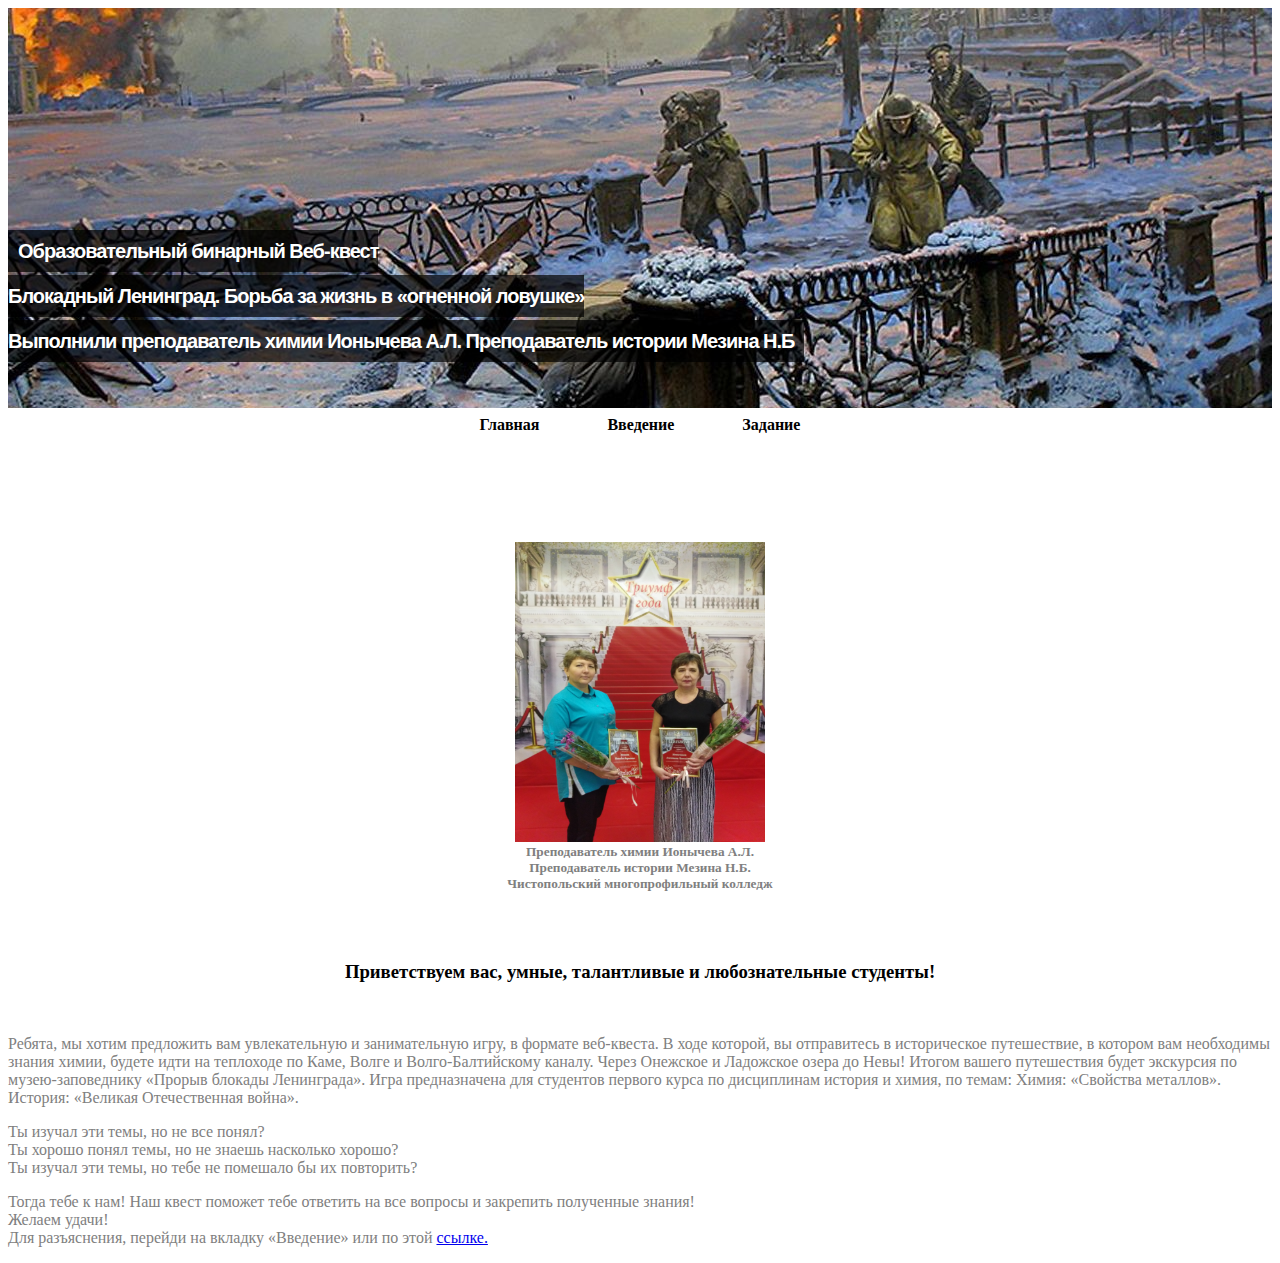
<file: index.html>
<!DOCTYPE html>
<html>
<head>
	<title>Веб-квест</title>
	 <link rel="shortcut icon" href="img/favicon.png" type="image/png">
	 <link rel="stylesheet" type="text/css" href="css/style.css">
</head>
<body>

	<!-- Первоначальный слайд (картинка) -->
	<div class="mein">
       <img src="img/mein.jpg">
       <h4> <span>
Образовательный 
бинарный 
Веб-квест <br/>
Блокадный Ленинград. Борьба за жизнь в «огненной ловушке» <br/>
Выполнили 
преподаватель химии Ионычева А.Л. 
Преподаватель истории Мезина Н.Б 
     </span> </h4> 
	</div>
	<!-- Меню под шапкой -->
	<div class="menu1">
		
		<center>
			<a href="index.html" class="button8" >Главная</a>
			<a href="contente.html" class="button8" >Введение</a>
			<a href="content.html" class="button8" >Задание</a>
		</center>
	</div>
	<!-- фото -->
		<div class="fotog">
			<img src="img/foto.jpg">
			<center>
				<h5 class="textus">Преподаватель химии Ионычева А.Л.<br/> Преподаватель истории Мезина Н.Б.<br/>
				Чистопольский многопрофильный колледж</h5>
		</center>
		</div>
	<!-- инфа -->
	<div class="textus">

		
			<center><h3>Приветствуем вас, умные, талантливые и любознательные студенты!</h3><br/></center><p>
Ребята, мы хотим предложить вам увлекательную и занимательную игру, в формате веб-квеста. В ходе которой, вы отправитесь в историческое
путешествие, в котором вам необходимы знания химии, будете идти на теплоходе по Каме, Волге и Волго-Балтийскому каналу. Через Онежское
и Ладожское озера до Невы! Итогом вашего путешествия будет экскурсия по музею-заповеднику «Прорыв блокады Ленинграда». Игра
предназначена для студентов первого курса по дисциплинам история и химия, по темам: Химия: «Свойства металлов». История: «Великая
Отечественная война».<br/>
 <li>Ты изучал эти темы, но не все понял?</li>
 <li>Ты хорошо понял темы, но не знаешь насколько хорошо?</li>
<li> Ты изучал эти темы, но тебе не помешало бы их повторить?</li>
<p>Тогда тебе к нам! Наш квест поможет тебе ответить на все вопросы и закрепить полученные знания!<br/>
Желаем удачи!<br/>
Для разъяснения, перейди на вкладку «Введение» или по этой <a href="contente.html">ссылке.</a> </p>
		
	</div>



</body>
</html>
</file>
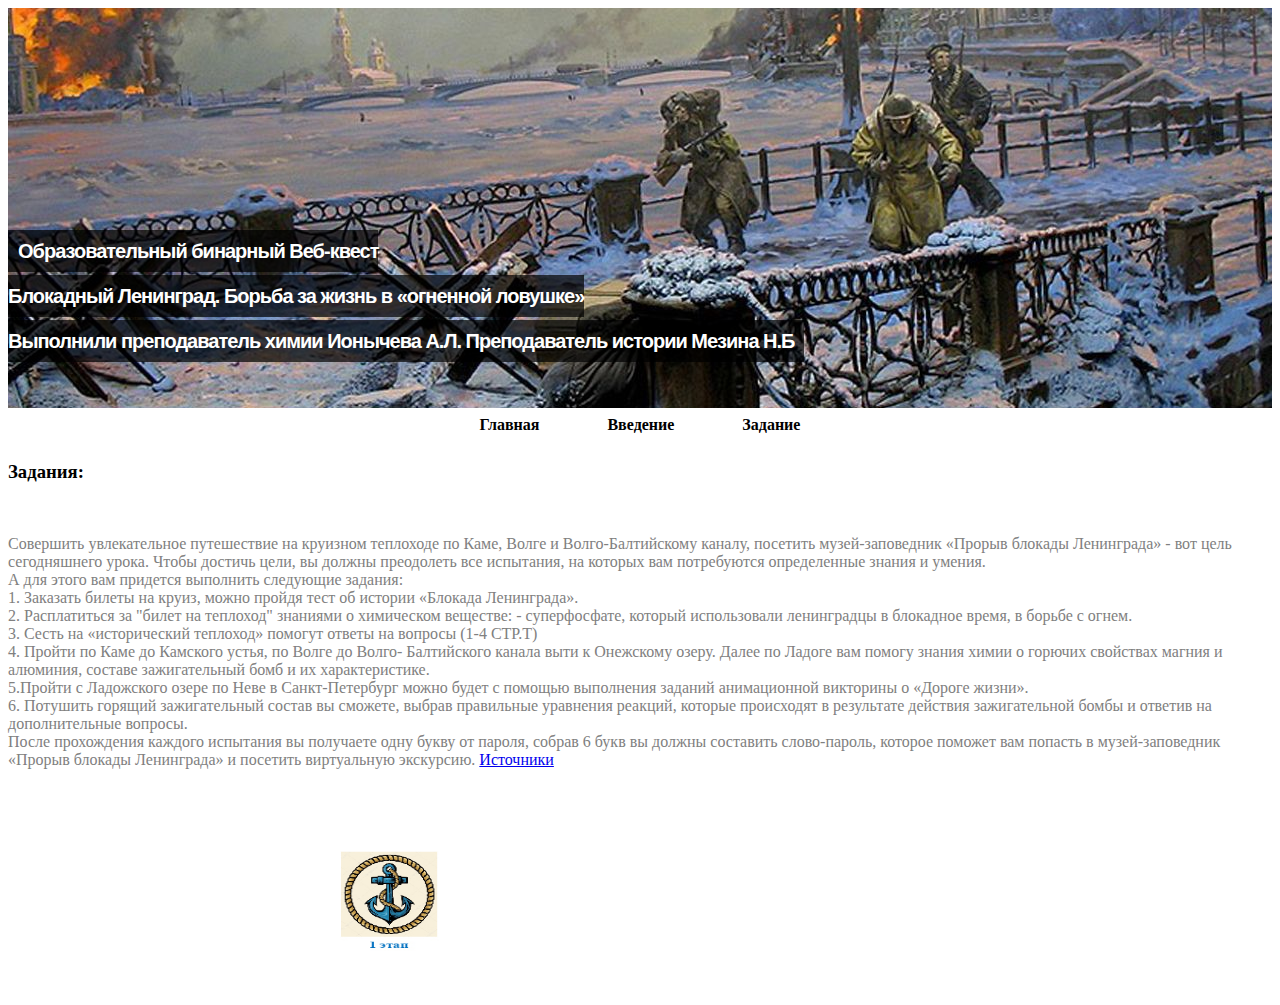
<file: content.HTML>
<!DOCTYPE html>
<html>
<head>
	<title>Веб-квест</title>
	 <link rel="shortcut icon" href="img/favicon.png" type="img/png">
	 <link rel="stylesheet" type="text/css" href="css/style.css">
</head>
<body>



	<!-- Первоначальный слайд (картинка) -->
	<div class="mein">
       <img src="img/mein.jpg">
       <h4> <span>
Образовательный 
бинарный 
Веб-квест <br/>
Блокадный Ленинград. Борьба за жизнь в «огненной ловушке» <br/>
Выполнили 
преподаватель химии Ионычева А.Л. 
Преподаватель истории Мезина Н.Б 
     </span> </h4> 
	</div>
	<!-- Меню под шапкой -->
	<div class="menu1">
		
		<center>
			<a href="index.html" class="button8" >Главная</a>
			<a href="contente.html" class="button8" >Введение</a>
			<a href="content.html" class="button8" >Задание</a>
		</center>
	</div>
	<!-- инфа -->
	<div class="textus">
		
			<h3>Задания:</h3><br/> <p>

Совершить увлекательное путешествие на круизном теплоходе по Каме, Волге
и Волго-Балтийскому каналу, посетить музей-заповедник «Прорыв блокады
Ленинграда» - вот цель сегодняшнего урока. Чтобы достичь цели, вы должны
преодолеть все испытания, на которых вам потребуются определенные знания
и умения.<br/>

А для этого вам придется выполнить следующие задания:<br/>

1. Заказать билеты на круиз, можно пройдя тест об истории «Блокада
Ленинграда».<br/>

2. Расплатиться за "билет на теплоход" знаниями о химическом веществе: -
суперфосфате, который использовали ленинградцы в блокадное время, в
борьбе с огнем.<br/>

3. Сесть на «исторический теплоход» помогут ответы на вопросы (1-4 СТР.Т)<br/>

4. Пройти по Каме до Камского устья, по Волге до Волго- Балтийского канала
выти к Онежскому озеру. Далее по Ладоге вам помогу знания химии о горючих
свойствах магния и алюминия, составе зажигательный бомб и их
характеристике.<br/>

5.Пройти с Ладожского озере по Неве в Санкт-Петербург можно будет с помощью выполнения заданий
анимационной викторины о «Дороге жизни».<br/>

6. Потушить горящий зажигательный состав вы сможете, выбрав правильные уравнения реакций, которые
происходят в результате действия зажигательной бомбы и ответив на дополнительные вопросы.<br/>

После прохождения каждого испытания вы получаете одну букву от пароля, собрав 6 букв вы должны
составить слово-пароль, которое поможет вам попасть в музей-заповедник «Прорыв блокады Ленинграда» и
посетить виртуальную экскурсию. <a href="istochnik.html">Источники</a>
			

	
	
<div>

	
<p class="activ"><a href="testmenu.html"><img src="img/1.jpg" width="100" 
   height="100" border="0" alt="Пример"></a>


</div>



</body>
</html>
</file>
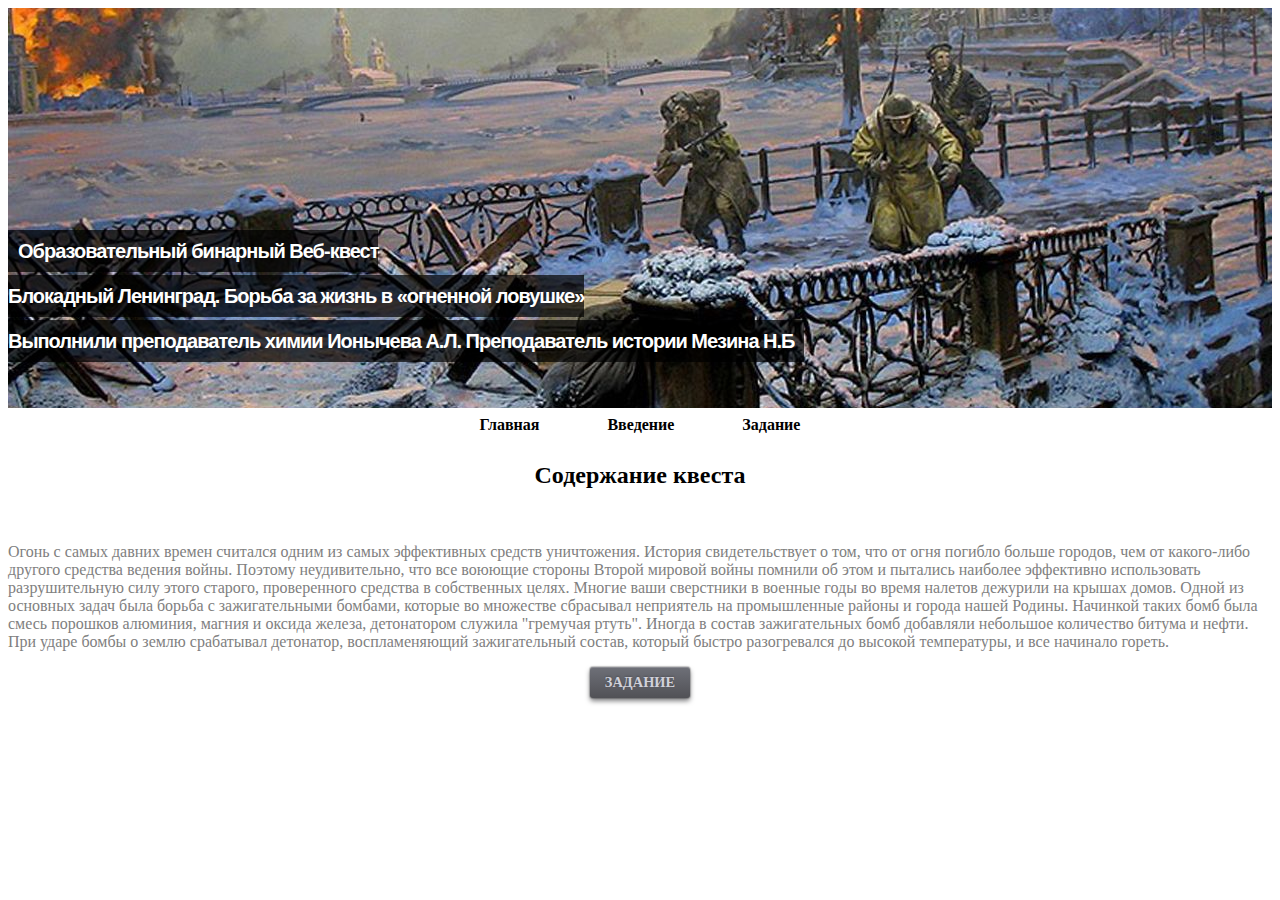
<file: contente.HTML>
<!DOCTYPE html>
<html>
<head>
	<title>Веб-квест</title>
	 <link rel="shortcut icon" href="img/favicon.png" type="img/png">
	 <link rel="stylesheet" type="text/css" href="css/style.css">
</head>
<body>

	<!-- Первоначальный слайд (картинка) -->
	<div class="mein">
       <img src="img/mein.jpg">
       <h4> <span>
Образовательный 
бинарный 
Веб-квест <br/>
Блокадный Ленинград. Борьба за жизнь в «огненной ловушке» <br/>
Выполнили 
преподаватель химии Ионычева А.Л. 
Преподаватель истории Мезина Н.Б 
     </span> </h4> 
	</div>
	<!-- Меню под шапкой -->
	<div class="menu1">
		
		<center>
		<a href="index.html" class="button8" >Главная</a>
			<a href="contente.html" class="button8" >Введение</a>
			<a href="content.html" class="button8" >Задание</a>
		</center>
	</div>
	<!-- инфа -->
	<div class="textus">
		
			<h2><center>Содержание квеста</center></h2><br/> <p>

Огонь с самых давних времен считался одним из самых
эффективных средств уничтожения. История свидетельствует о том,
что от огня погибло больше городов, чем от какого-либо другого
средства ведения войны. Поэтому неудивительно, что все воюющие
стороны Второй мировой войны помнили об этом и пытались
наиболее эффективно использовать разрушительную силу этого
старого, проверенного средства в собственных целях.

Многие ваши сверстники в военные годы во время налетов
дежурили на крышах домов. Одной из основных задач была борьба с
зажигательными бомбами, которые во множестве сбрасывал
неприятель на промышленные районы и города нашей Родины.

Начинкой таких бомб была смесь порошков алюминия, магния и
оксида железа, детонатором служила "гремучая ртуть". Иногда в
состав зажигательных бомб добавляли небольшое количество битума
и нефти. При ударе бомбы о землю срабатывал детонатор,
воспламеняющий зажигательный состав, который быстро
разогревался до высокой температуры, и все начинало гореть.<br/>
 <center><a href="content.html" class="button28">ЗАДАНИЕ</a></center>
			
		</p>
	</div>



</body>
</html>
</file>
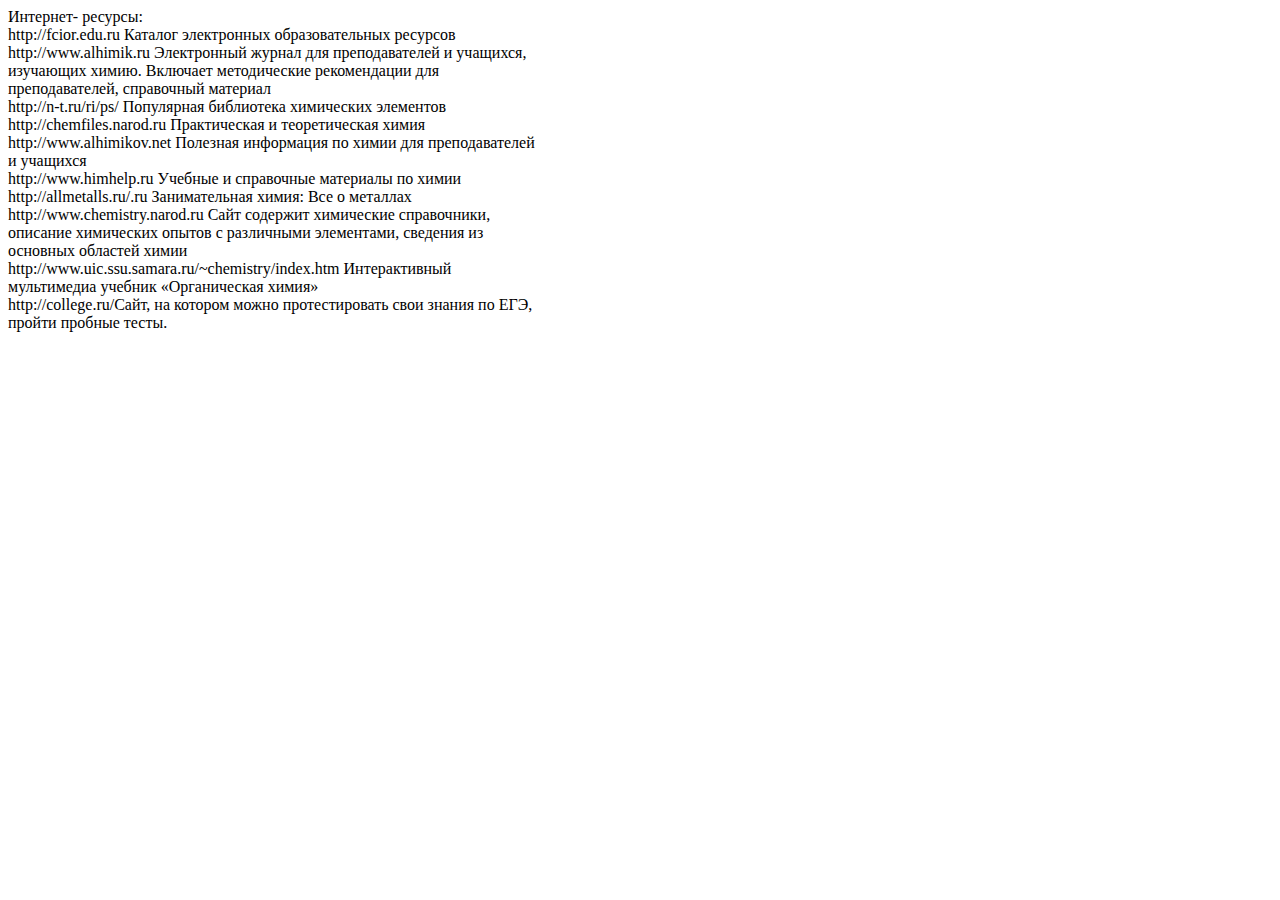
<file: istochnik.html>
<!DOCTYPE html>
<html>
<head>
	<title></title>
</head>
<body>
Интернет- ресурсы:<br/>
http://fcior.edu.ru Каталог электронных образовательных ресурсов<br/>
http://www.alhimik.ru Электронный журнал для преподавателей и учащихся,<br/>
изучающих химию. Включает методические рекомендации для<br/>
преподавателей, справочный материал<br/>
http://n-t.ru/ri/ps/ Популярная библиотека химических элементов<br/>
http://chemfiles.narod.ru Практическая и теоретическая химия<br/>
http://www.alhimikov.net Полезная информация по химии для преподавателей<br/>
и учащихся<br/>
http://www.himhelp.ru Учебные и справочные материалы по химии<br/>
http://allmetalls.ru/.ru Занимательная химия: Все о металлах<br/>
http://www.chemistry.narod.ru Сайт содержит химические справочники,<br/>
описание химических опытов с различными элементами, сведения из<br/>
основных областей химии<br/>
http://www.uic.ssu.samara.ru/~chemistry/index.htm Интерактивный<br/>
мультимедиа учебник «Органическая химия»<br/>
http://college.ru/Сайт, на котором можно протестировать свои знания по ЕГЭ,<br/>
пройти пробные тесты.<br/>
</body>
</html>
</file>
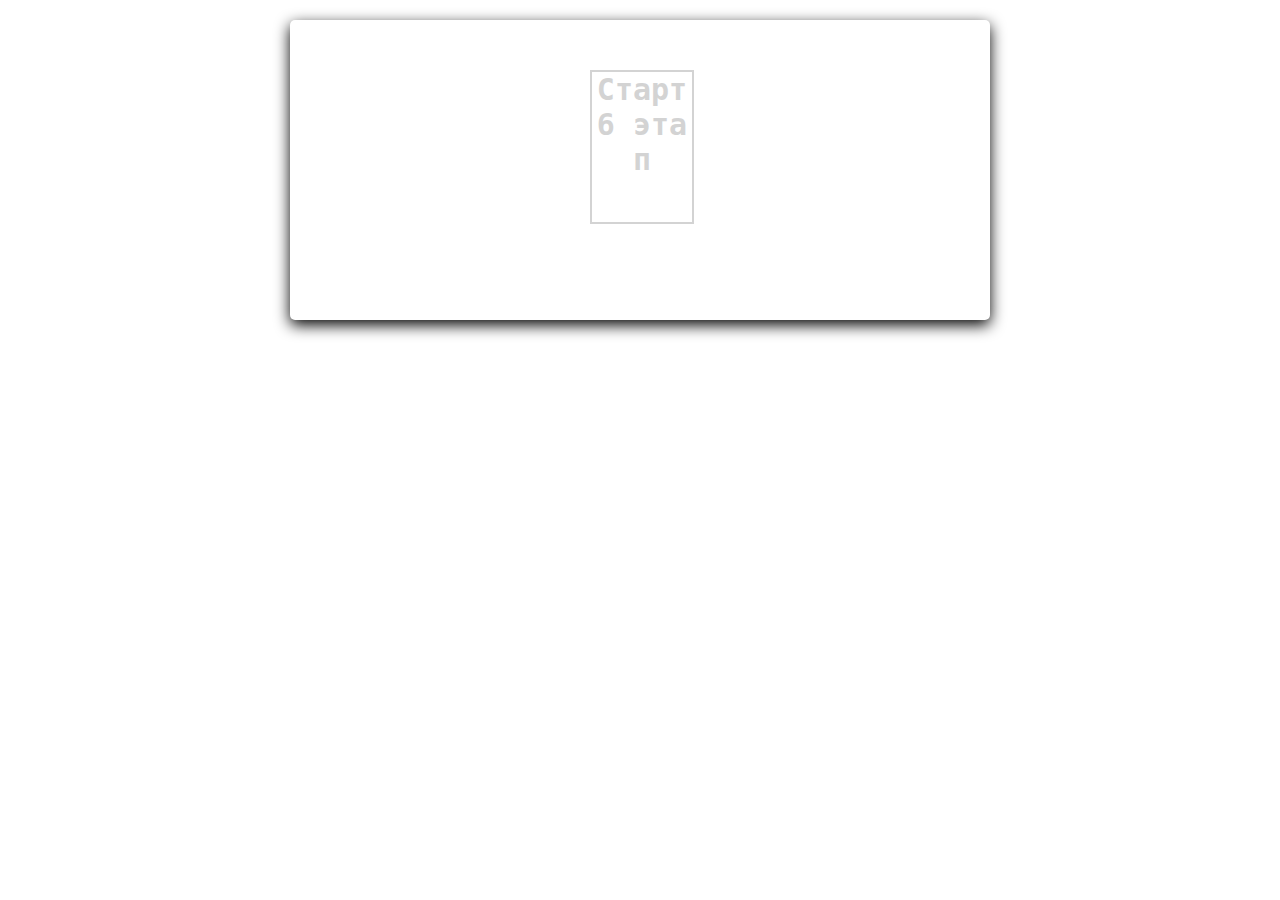
<file: minim.html>
<!DOCTYPE html>
<html lang="en">
<head>
    <meta charset="UTF-8">
    <title>Quiz</title>
    <link rel="stylesheet" href="css/styl.css">
</head>
<body>
    <div id="container">
        <div id="start">Старт 6 этап</div>
        <div id="quiz" style="display: none">
            <div id="question"></div>
            <div id="qImg"></div>
            <div id="choices">
                <div class="choice" id="A" onclick="checkAnswer('A')"></div>
                <div class="choice" id="B" onclick="checkAnswer('B')"></div>
                <div class="choice" id="C" onclick="checkAnswer('C')"></div>
            </div>
            <div id="timer">
                <div id="counter"></div>
                <div id="btimeGauge"></div>
                <div id="timeGauge"></div>
            </div>
            <div id="progress"></div>
        </div>
        <div id="scoreContainer" style="display: none"></div>
    </div>
    <script src="js/quiz.js"></script>
</body>
</html>
</file>
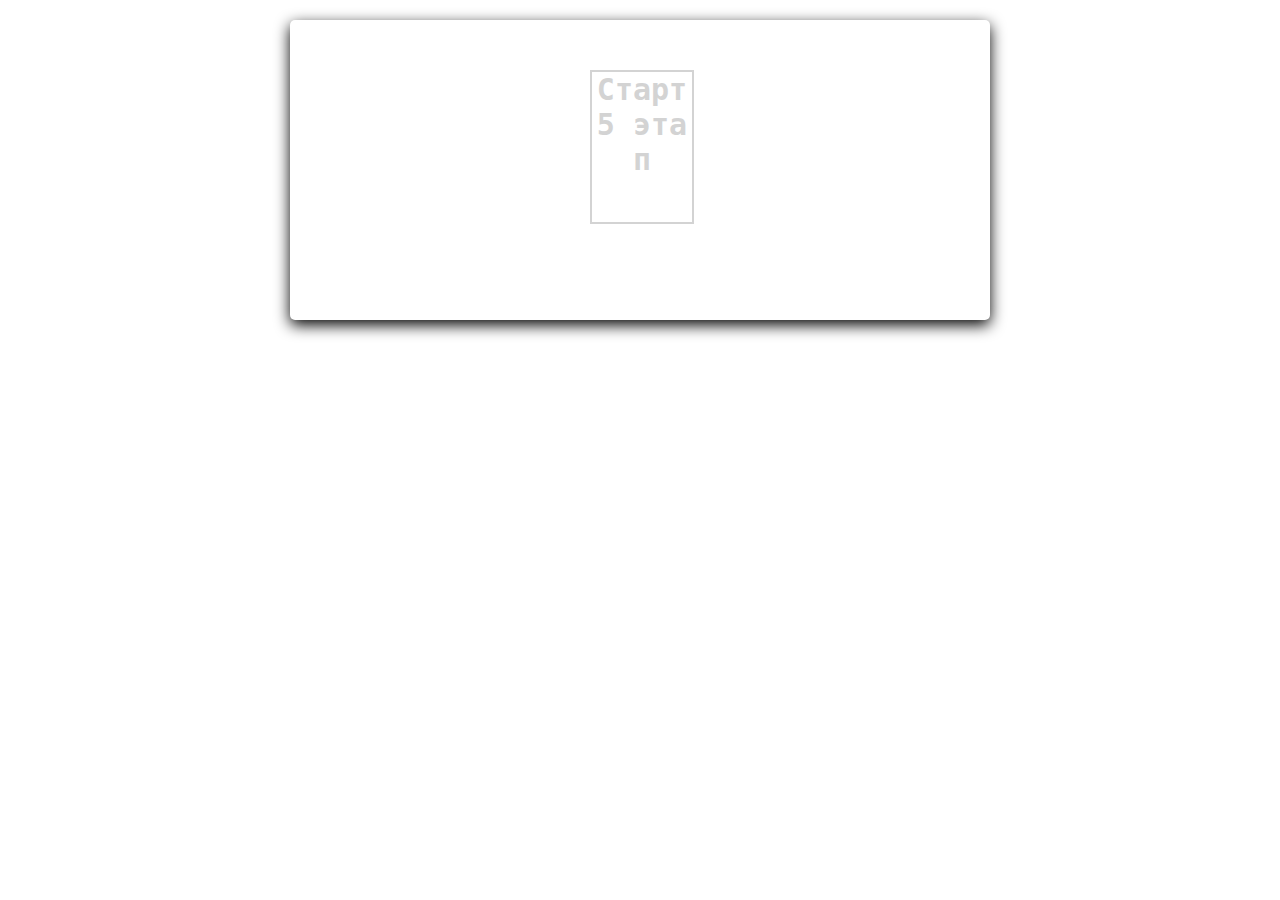
<file: minima.html>
<!DOCTYPE html>
<html lang="en">
<head>
    <meta charset="UTF-8">
    <title>Quiz</title>
    <link rel="stylesheet" href="css/styl.css">
</head>
<body>
    <div id="container">
        <div id="start">Старт 5 этап</div>
        <div id="quiz" style="display: none">
            <div id="question"></div>
            <div id="qImg"></div>
            <div id="choices">
                <div class="choice" id="A" onclick="checkAnswer('A')"></div>
                <div class="choice" id="B" onclick="checkAnswer('B')"></div>
                <div class="choice" id="C" onclick="checkAnswer('C')"></div>
            </div>
            <div id="timer">
                <div id="counter"></div>
                <div id="btimeGauge"></div>
                <div id="timeGauge"></div>
            </div>
            <div id="progress"></div>
        </div>
        <div id="scoreContainer" style="display: none"></div>
    </div>
    <script src="js/quiztes.js"></script>
</body>
</html>
</file>
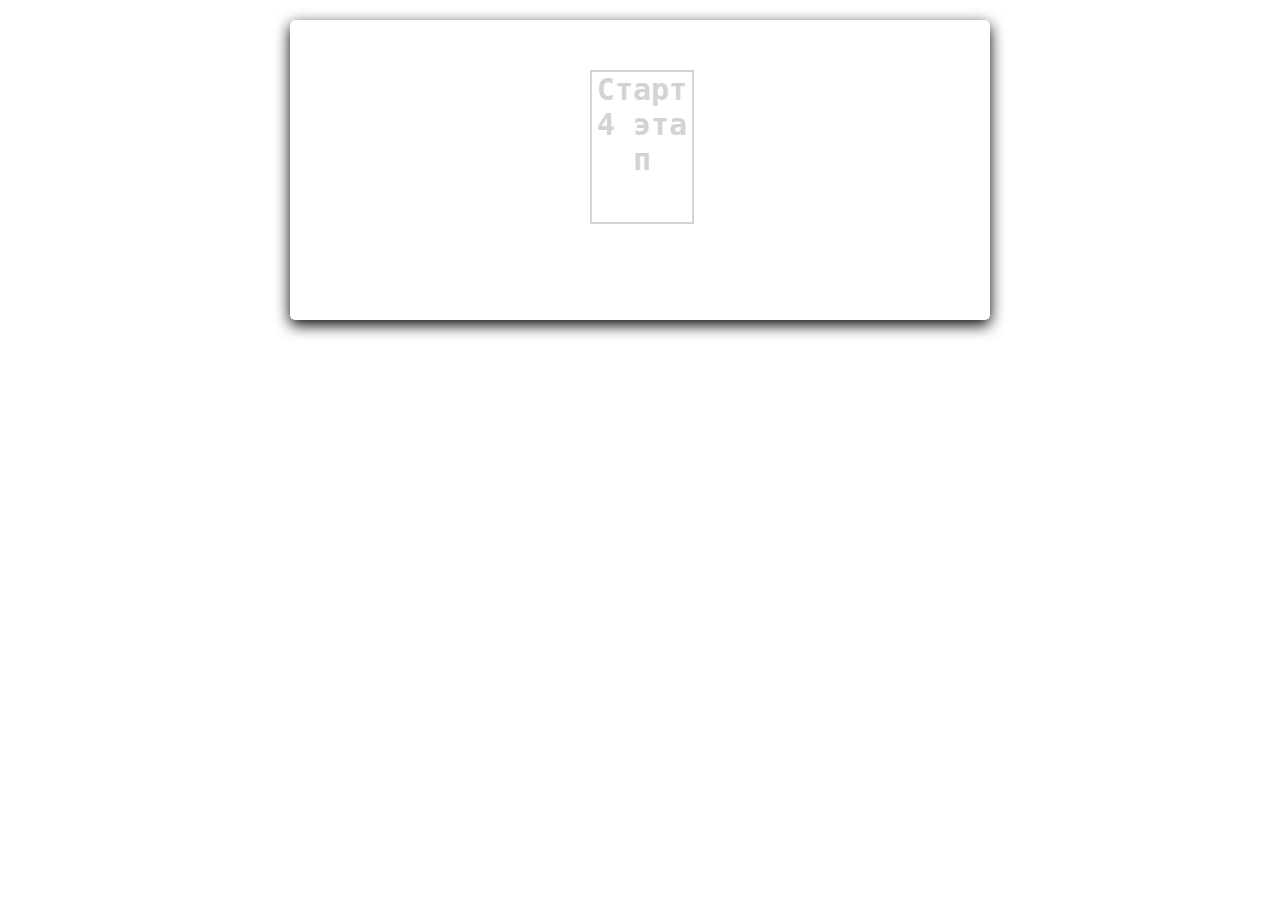
<file: minimal.html>
<!DOCTYPE html>
<html lang="en">
<head>
    <meta charset="UTF-8">
    <title>Quiz</title>
    <link rel="stylesheet" href="css/styl.css">
</head>
<body>
    <div id="container">
        <div id="start">Старт 4 этап</div>
        <div id="quiz" style="display: none">
            <div id="question"></div>
            <div id="qImg"></div>
            <div id="choices">
                <div class="choice" id="A" onclick="checkAnswer('A')"></div>
                <div class="choice" id="B" onclick="checkAnswer('B')"></div>
                <div class="choice" id="C" onclick="checkAnswer('C')"></div>
            </div>
            <div id="timer">
                <div id="counter"></div>
                <div id="btimeGauge"></div>
                <div id="timeGauge"></div>
            </div>
            <div id="progress"></div>
        </div>
        <div id="scoreContainer" style="display: none"></div>
    </div>
    <script src="js/quiztest.js"></script>
</body>
</html>
</file>
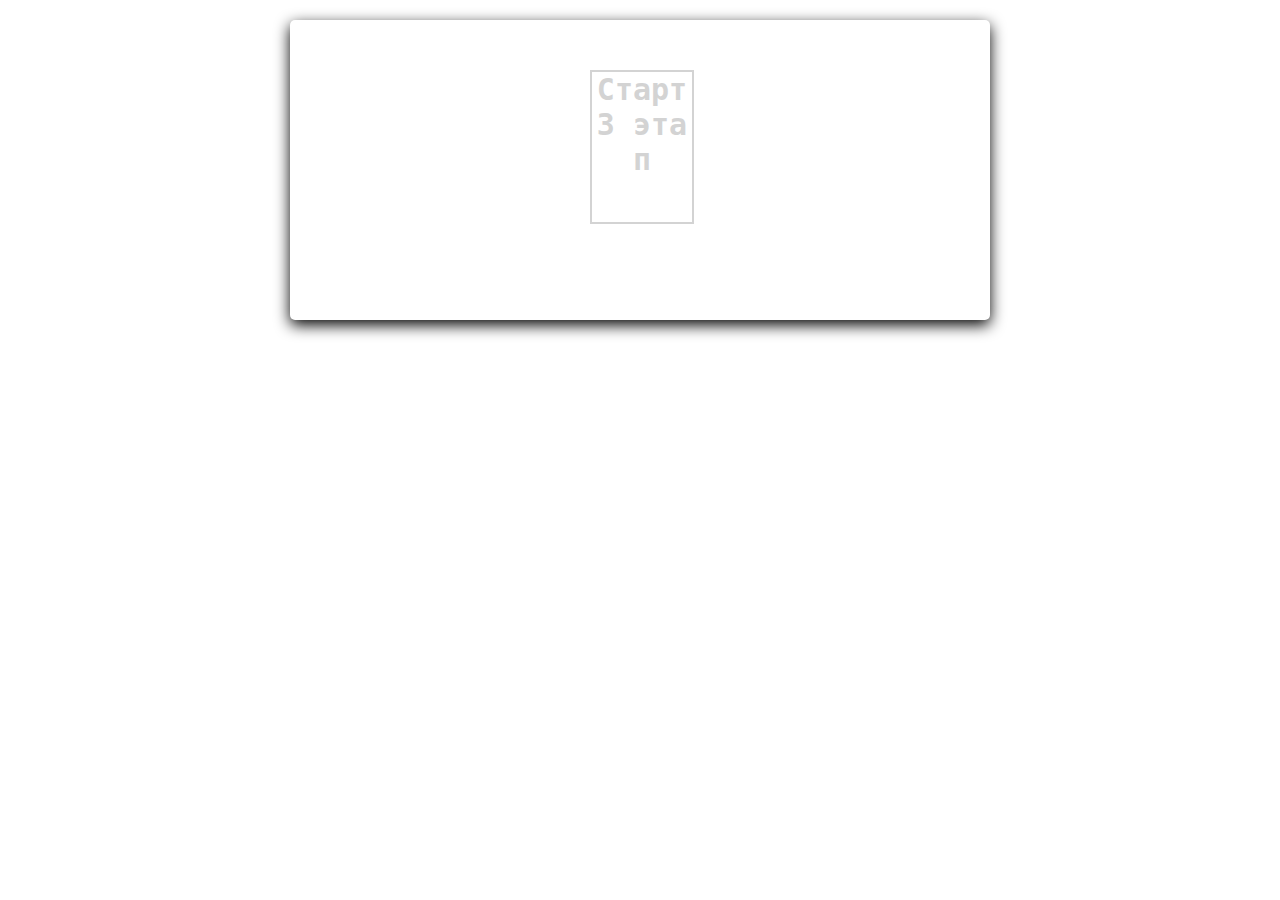
<file: minimalk.html>
<!DOCTYPE html>
<html lang="en">
<head>
    <meta charset="UTF-8">
    <title>Quiz</title>
    <link rel="stylesheet" href="css/styl.css">
</head>
<body>
    <div id="container">
        <div id="start">Старт 3 этап</div>
        <div id="quiz" style="display: none">
            <div id="question"></div>
            <div id="qImg"></div>
            <div id="choices">
                <div class="choice" id="A" onclick="checkAnswer('A')"></div>
                <div class="choice" id="B" onclick="checkAnswer('B')"></div>
                <div class="choice" id="C" onclick="checkAnswer('C')"></div>
            </div>
            <div id="timer">
                <div id="counter"></div>
                <div id="btimeGauge"></div>
                <div id="timeGauge"></div>
            </div>
            <div id="progress"></div>
        </div>
        <div id="scoreContainer" style="display: none"></div>
    </div>
    <script src="js/quizteste.js"></script>
</body>
</html>
</file>
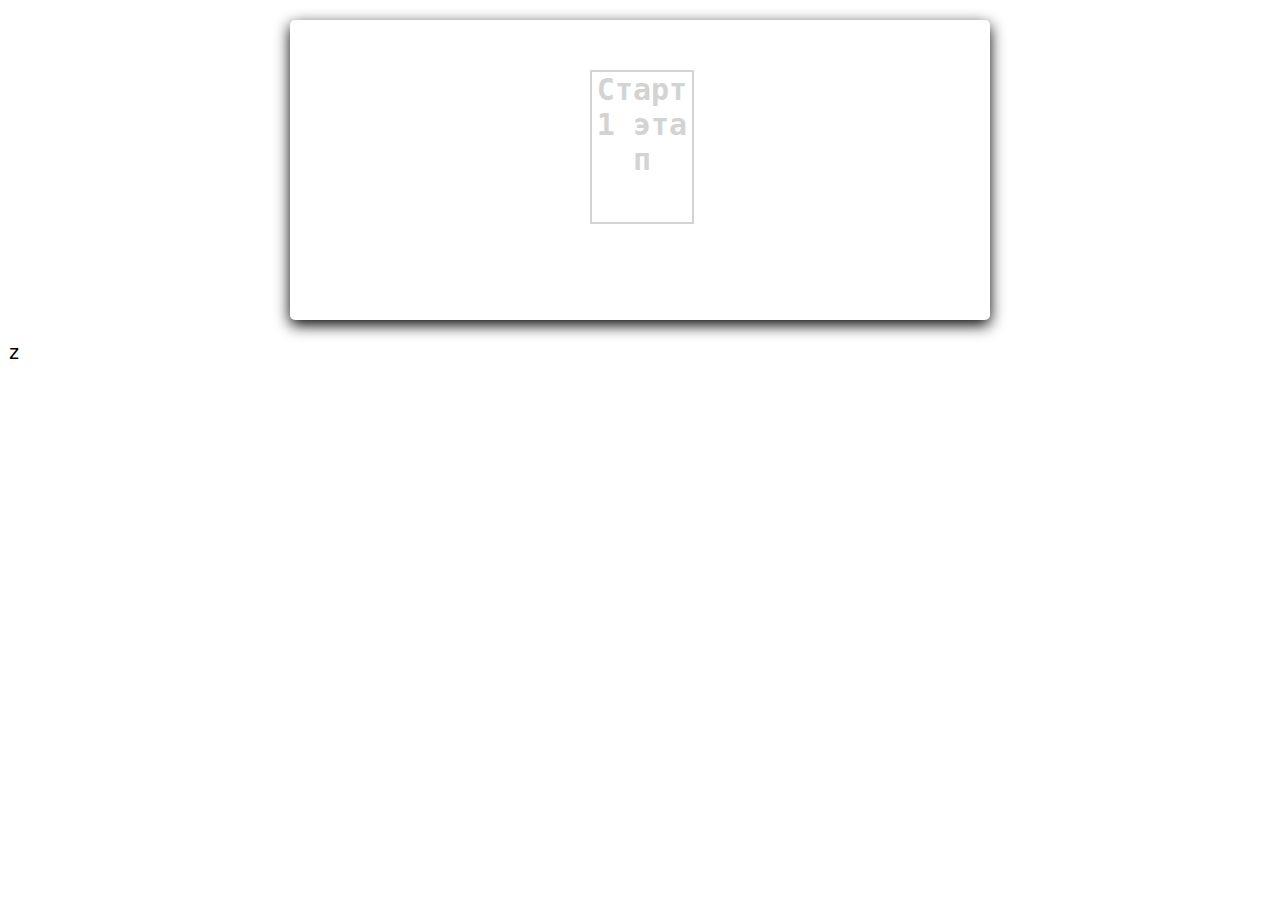
<file: minimalka.html>
<!DOCTYPE html>
<html lang="en">
<head>
    <meta charset="UTF-8">
    <title>Quiz</title>
    <link rel="stylesheet" href="css/styl.css">
</head>
<body>
    <div id="container">
        <div id="start">Старт 1 этап</div>
        <div id="quiz" style="display: none">
            <div id="question"></div>
            <div id="qImg"></div>
            <div id="choices">
                <div class="choice" id="A" onclick="checkAnswer('A')"></div>
                <div class="choice" id="B" onclick="checkAnswer('B')"></div>
                <div class="choice" id="C" onclick="checkAnswer('C')"></div>
            </div>
            <div id="timer">
                <div id="counter"></div>
                <div id="btimeGauge"></div>
                <div id="timeGauge"></div>
            </div>
            <div id="progress"></div>
        </div>
        <div id="scoreContainer" style="display: none"></div>
    </div>z
    <script src="js/quiztester.js"></script>
</body>
</html>
</file>
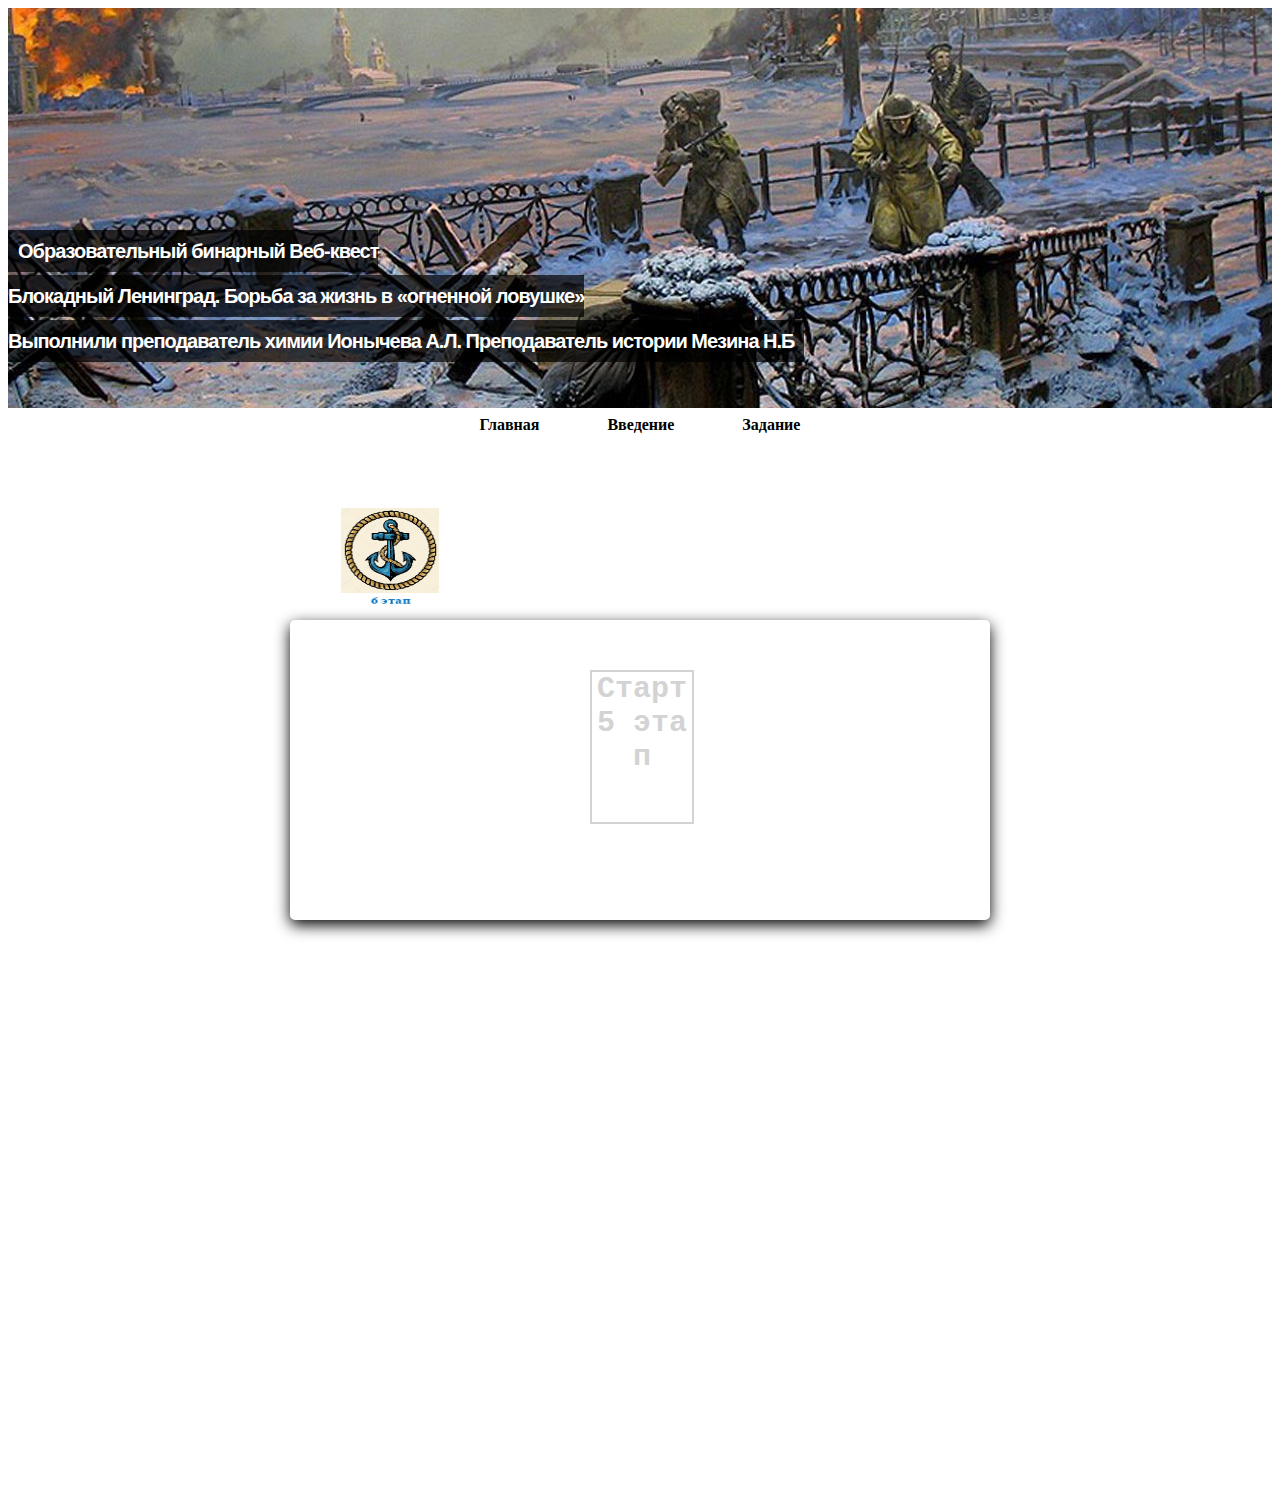
<file: test.HTML>
<!DOCTYPE html>
<html>
<head>
	<title>Веб-квест</title>
	 <link rel="shortcut icon" href="img/favicon.png" type="image/png">
	 <link rel="stylesheet" type="text/css" href="css/style.css">
</head>
<body>



	<!-- Первоначальный слайд (картинка) -->
	<div class="mein">
       <img src="img/mein.jpg">
       <h4> <span>
Образовательный 
бинарный 
Веб-квест <br/>
Блокадный Ленинград. Борьба за жизнь в «огненной ловушке» <br/>
Выполнили 
преподаватель химии Ионычева А.Л. 
Преподаватель истории Мезина Н.Б 
     </span> </h4> 
	</div>
	<!-- Меню под шапкой -->
	<div class="menu1">
		
		<center>
			<a href="index.html" class="button8" >Главная</a>
			<a href="contente.html" class="button8" >Введение</a>
			<a href="content.html" class="button8" >Задание</a>
		</center>
	</div>
	<!-- инфа -->
	
		<iframe src="minima.html" frameborder="0"></iframe>	

		<style type="text/css">
	iframe {
		position: absolute;
		top: 600px;
		left: 0px;
		width: 100%;
		height: 100%;
	}
	</style>
	
<div>

	
<p class="activ"><a href="">

   

   <a href="tester.html"><img src="img/6.jpg" width="100" 
   height="100" border="0" alt="Пример"></a></p>


</div>



</body>
</html>
</file>
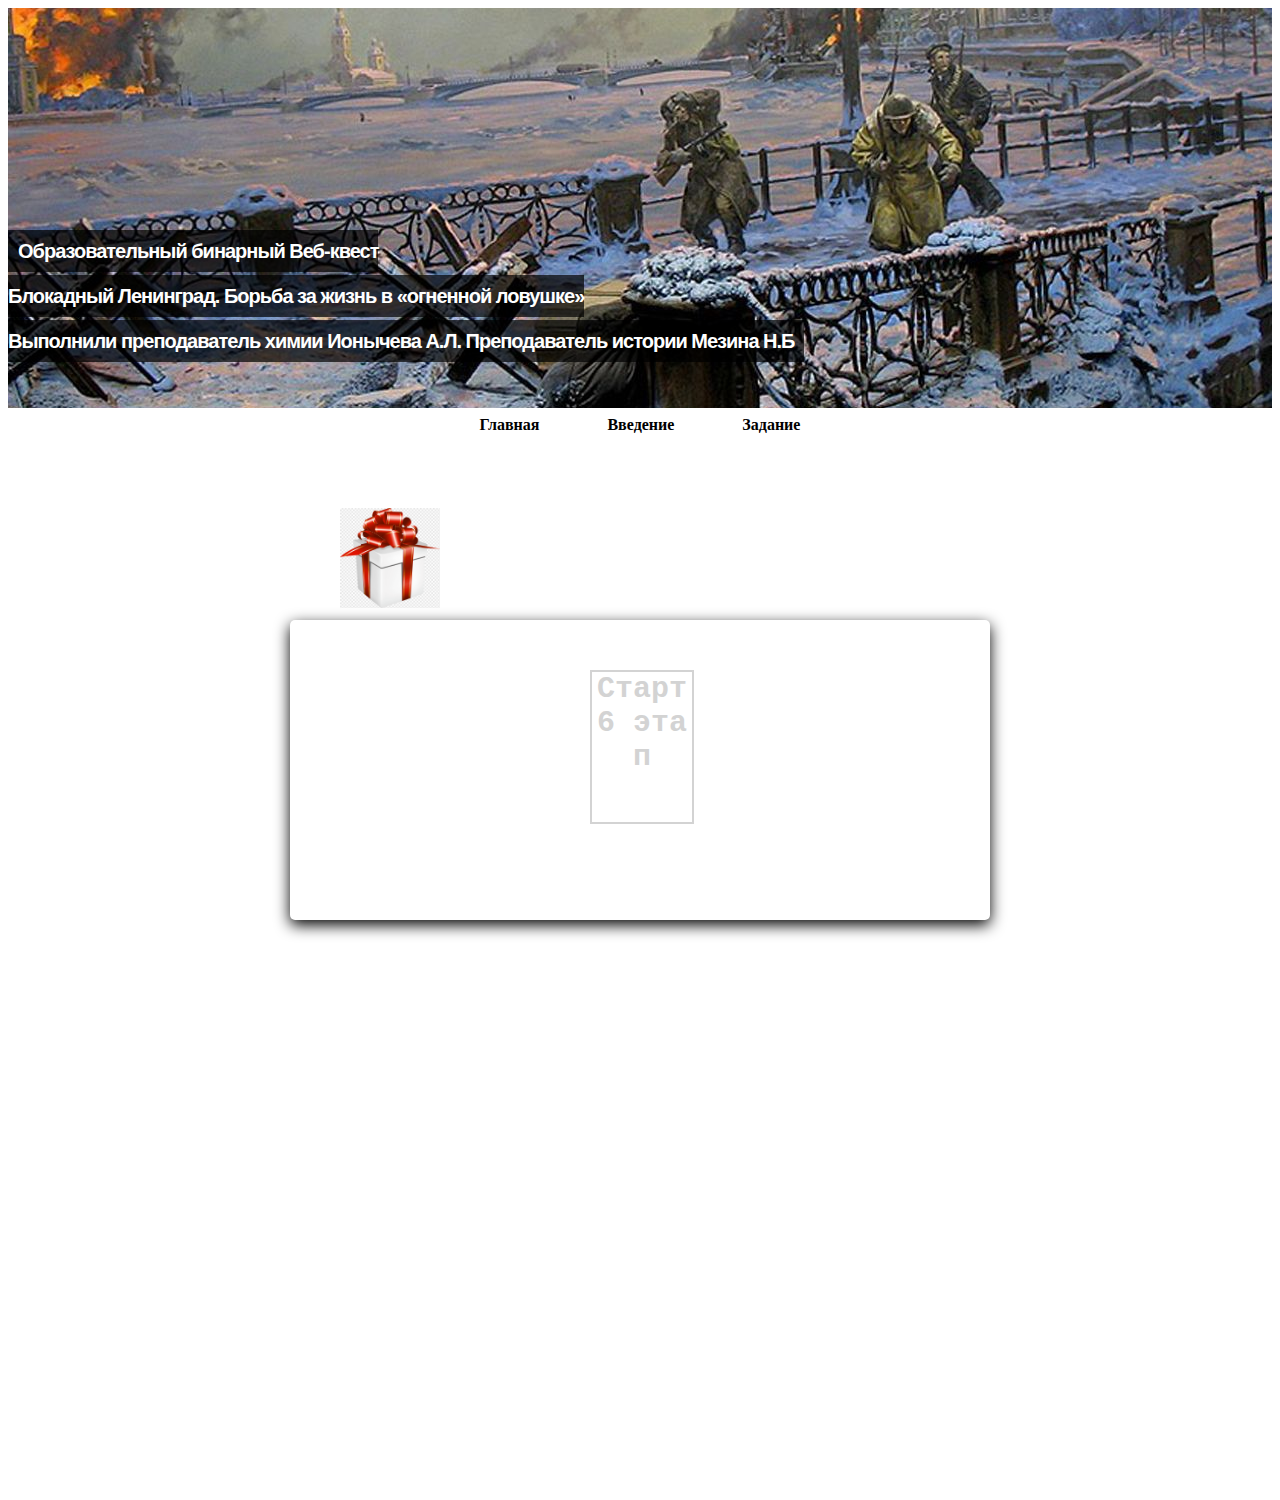
<file: tester.HTML>
<!DOCTYPE html>
<html>
<head>
	<title>Веб-квест</title>
	 <link rel="shortcut icon" href="img/favicon.png" type="image/png">
	 <link rel="stylesheet" type="text/css" href="css/style.css">
</head>
<body>



	<!-- Первоначальный слайд (картинка) -->
	<div class="mein">
       <img src="img/mein.jpg">
       <h4> <span>
Образовательный 
бинарный 
Веб-квест <br/>
Блокадный Ленинград. Борьба за жизнь в «огненной ловушке» <br/>
Выполнили 
преподаватель химии Ионычева А.Л. 
Преподаватель истории Мезина Н.Б 
     </span> </h4> 
	</div>
	<!-- Меню под шапкой -->
	<div class="menu1">
		
		<center>
			<a href="index.html" class="button8" >Главная</a>
			<a href="contente.html" class="button8" >Введение</a>
			<a href="content.html" class="button8" >Задание</a>
		</center>
	</div>
	<!-- инфа -->
	
		<iframe src="minim.html" frameborder="0"></iframe>	

		<style type="text/css">
	iframe {
		position: absolute;
		top: 600px;
		left: 0px;
		width: 100%;
		height: 100%;
	}
	</style>
	
<div>

	
<p class="activ">

   <a href="https://www.youtube.com/watch?v=bNtN-IerWNM"><img src="img/8.png" width="100" 
   height="100" border="0" alt="Пример"></a></p>

    <!--  <a href="https://www.youtube.com/watch?v=bNtN-IerWNM"><img src="images/6.jpg" width="100" 
   height="100" border="0" alt="Пример"></a></p> -->


</div>

</body>
</html>
</file>
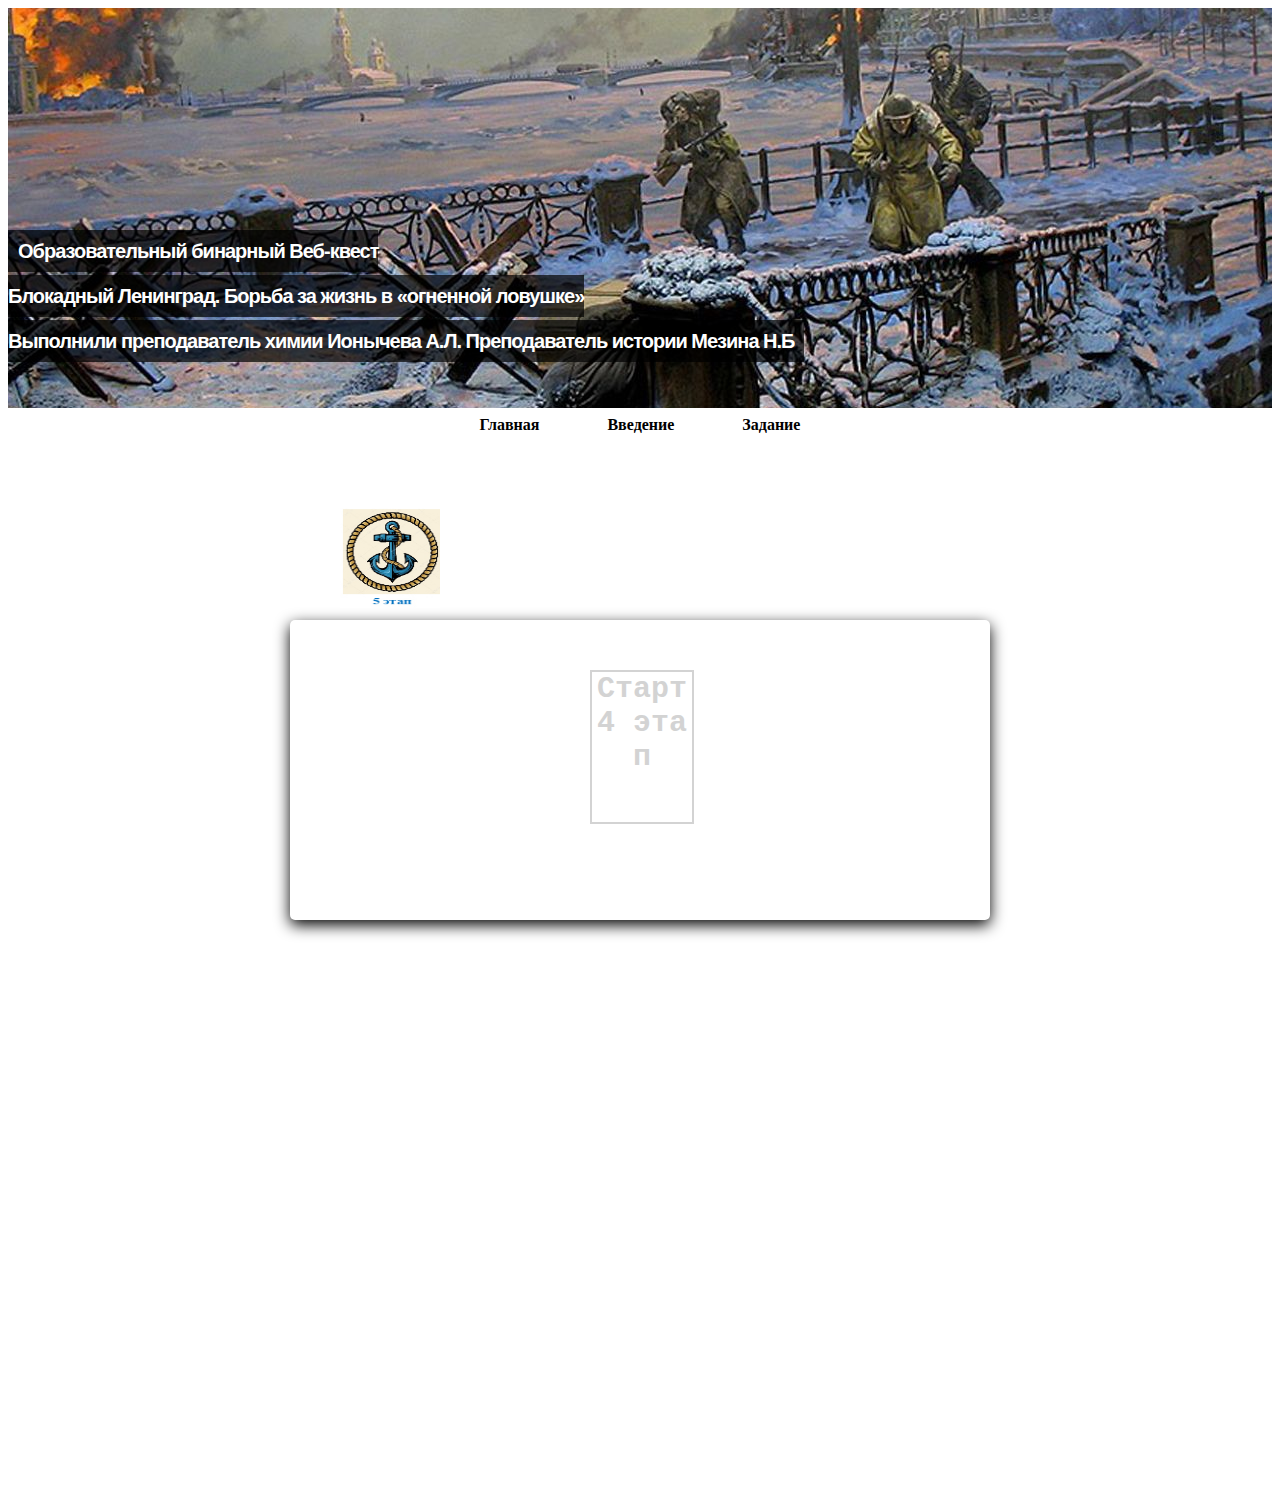
<file: testm.HTML>
<!DOCTYPE html>
<html>
<head>
	<title>Веб-квест</title>
	 <link rel="shortcut icon" href="img/favicon.png" type="image/png">
	 <link rel="stylesheet" type="text/css" href="css/style.css">
</head>
<body>



	<!-- Первоначальный слайд (картинка) -->
	<div class="mein">
       <img src="img/mein.jpg">
       <h4> <span>
Образовательный 
бинарный 
Веб-квест <br/>
Блокадный Ленинград. Борьба за жизнь в «огненной ловушке» <br/>
Выполнили 
преподаватель химии Ионычева А.Л. 
Преподаватель истории Мезина Н.Б 
     </span> </h4> 
	</div>
	<!-- Меню под шапкой -->
	<div class="menu1">
		
		<center>
			<a href="index.html" class="button8" >Главная</a>
			<a href="contente.html" class="button8" >Введение</a>
			<a href="content.html" class="button8" >Задание</a>

		</center>
	</div>

	<!-- инфа -->
	
		<iframe src="minimal.html" frameborder="0"></iframe>	

		<style type="text/css">
	iframe {
		position: absolute;
		top: 600px;
		left: 0px;
		width: 100%;
		height: 100%;
	}
	</style>
	
<div>


	
<p class="activ">

  

   <a href="test.html"><img src="img/5.jpg" width="100" 
   height="100" border="0" alt="Пример"></a>

  


</div>



</body>
</html>
</file>
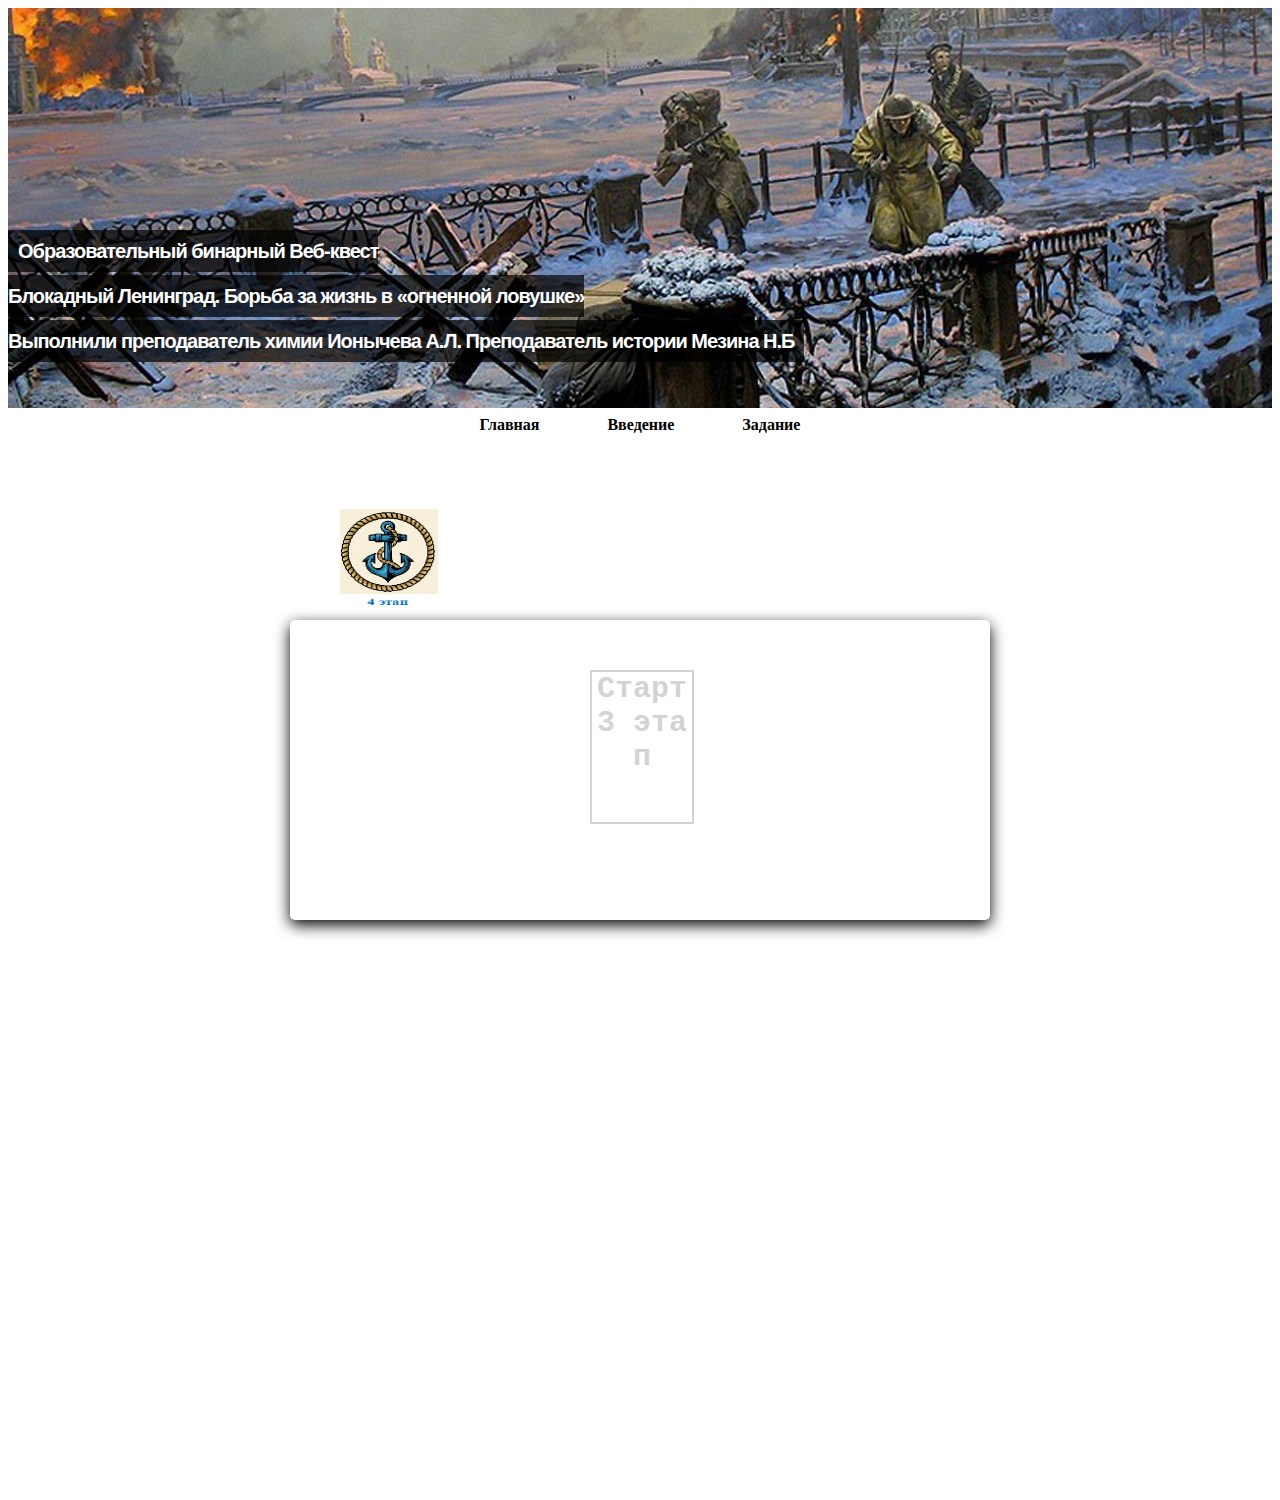
<file: testme.HTML>
<!DOCTYPE html>
<html>
<head>
	<title>Веб-квест</title>
	 <link rel="shortcut icon" href="img/favicon.png" type="image/png">
	 <link rel="stylesheet" type="text/css" href="css/style.css">
</head>
<body>



	<!-- Первоначальный слайд (картинка) -->
	<div class="mein">
       <img src="img/mein.jpg">
       <h4> <span>
Образовательный 
бинарный 
Веб-квест <br/>
Блокадный Ленинград. Борьба за жизнь в «огненной ловушке» <br/>
Выполнили 
преподаватель химии Ионычева А.Л. 
Преподаватель истории Мезина Н.Б 
     </span> </h4> 
	</div>
	<!-- Меню под шапкой -->
	<div class="menu1">
		
		<center>
			<a href="index.html" class="button8" >Главная</a>
			<a href="contente.html" class="button8" >Введение</a>
			<a href="content.html" class="button8" >Задание</a>
		</center>
	</div>
	<!-- инфа -->
	
		<iframe src="minimalk.html" frameborder="0"></iframe>	

		<style type="text/css">
	iframe {
		position: absolute;
		top: 600px;
		left: 0px;
		width: 100%;
		height: 100%;
	}
	</style>
	
<div>

	
<p class="activ">

  
   <a href="testm.html"><img src="img/4.jpg" width="100" 
   height="100" border="0" alt="Пример"></a>

   


</div>



</body>
</html>
</file>
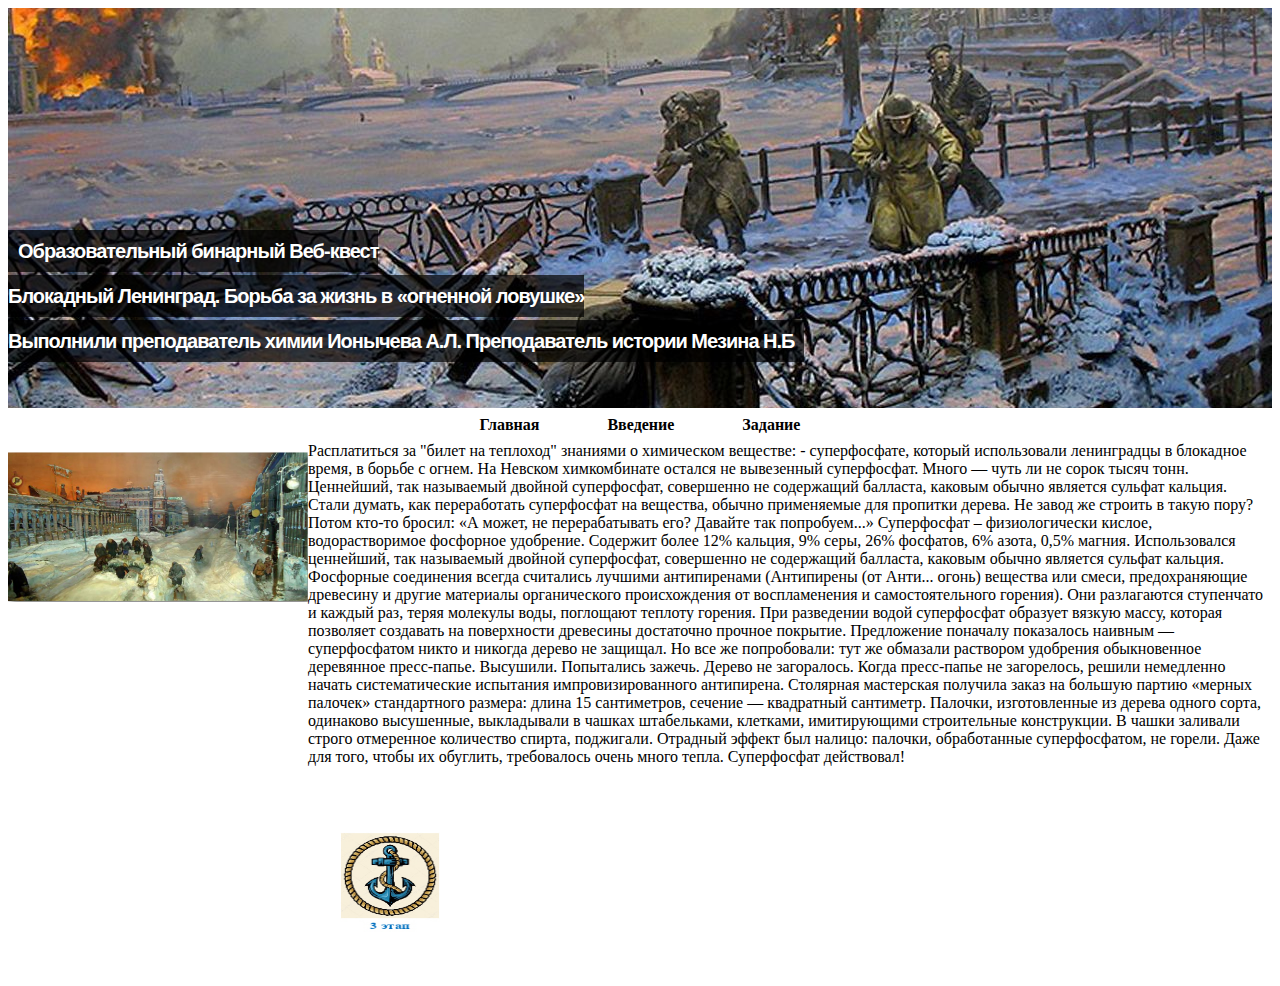
<file: testmen.HTML>
<!DOCTYPE html>
<html>
<head>
	<title>Веб-квест</title>
	 <link rel="shortcut icon" href="img/favicon.png" type="image/png">
	 <link rel="stylesheet" type="text/css" href="css/style.css">

</head>
<body>



	<!-- Первоначальный слайд (картинка) -->
	<div class="mein">
       <img src="img/mein.jpg">
       <h4> <span>
Образовательный 
бинарный 
Веб-квест <br/>
Блокадный Ленинград. Борьба за жизнь в «огненной ловушке» <br/>
Выполнили 
преподаватель химии Ионычева А.Л. 
Преподаватель истории Мезина Н.Б 
     </span> </h4> 
	</div>
	<!-- Меню под шапкой -->
	<div class="menu1">
		
		<center>
			<a href="index.html" class="button8" >Главная</a>
			<a href="contente.html" class="button8" >Введение</a>
			<a href="content.html" class="button8" >Задание</a>
		</center>
	</div>
	<!-- инфа -->
	<table width="100%" cellspacing="0" cellpadding="0">
   <tr> 
    <td class="leftcol"><img src="img/fon3.png" 
    width="300" height="150" alt="Вы не поверите, но это ёжик"></td>
    <td valign="top">
		Расплатиться за "билет на теплоход" знаниями о химическом веществе: - суперфосфате, который использовали
ленинградцы в блокадное время, в борьбе с огнем.

На Невском химкомбинате остался не вывезенный суперфосфат. Много — чуть ли не сорок тысяч тонн. Ценнейший, так
называемый двойной суперфосфат, совершенно не содержащий балласта, каковым обычно является сульфат кальция. Стали
думать, как переработать суперфосфат на вещества, обычно применяемые для пропитки дерева. Не завод же строить в
такую пору? Потом кто-то бросил: «А может, не перерабатывать его? Давайте так попробуем...» Суперфосфат –
физиологически кислое, водорастворимое фосфорное удобрение. Содержит более 12% кальция, 9% серы, 26% фосфатов,
6% азота, 0,5% магния. Использовался ценнейший, так называемый двойной суперфосфат, совершенно не содержащий
балласта, каковым обычно является сульфат кальция.

Фосфорные соединения всегда считались лучшими антипиренами (Антипирены (от Анти... огонь) вещества или смеси,
предохраняющие древесину и другие материалы органического происхождения от воспламенения и самостоятельного
горения). Они разлагаются ступенчато и каждый раз, теряя молекулы воды, поглощают теплоту горения. При разведении
водой суперфосфат образует вязкую массу, которая позволяет создавать на поверхности древесины достаточно прочное
покрытие.

Предложение поначалу показалось наивным — суперфосфатом никто и никогда дерево не защищал. Но все же
попробовали: тут же обмазали раствором удобрения обыкновенное деревянное пресс-папье. Высушили. Попытались
зажечь. Дерево не загоралось.

Когда пресс-папье не загорелось, решили немедленно начать систематические испытания импровизированного антипирена.
Столярная мастерская получила заказ на большую партию «мерных палочек» стандартного размера: длина 15 сантиметров,
сечение — квадратный сантиметр. Палочки, изготовленные из дерева одного сорта, одинаково высушенные, выкладывали в
чашках штабельками, клетками, имитирующими строительные конструкции. В чашки заливали строго отмеренное
количество спирта, поджигали.

Отрадный эффект был налицо: палочки, обработанные суперфосфатом, не горели. Даже для того, чтобы их обуглить,
требовалось очень много тепла. Суперфосфат действовал!
	</td>
</tr>
</table>
<div>

	
<p class="activ">


   <a href="testme.html"><img src="img/3.jpg" width="100" 
   height="100" border="0" alt="Пример"></a>

 


</div>



</body>
</html>
</file>
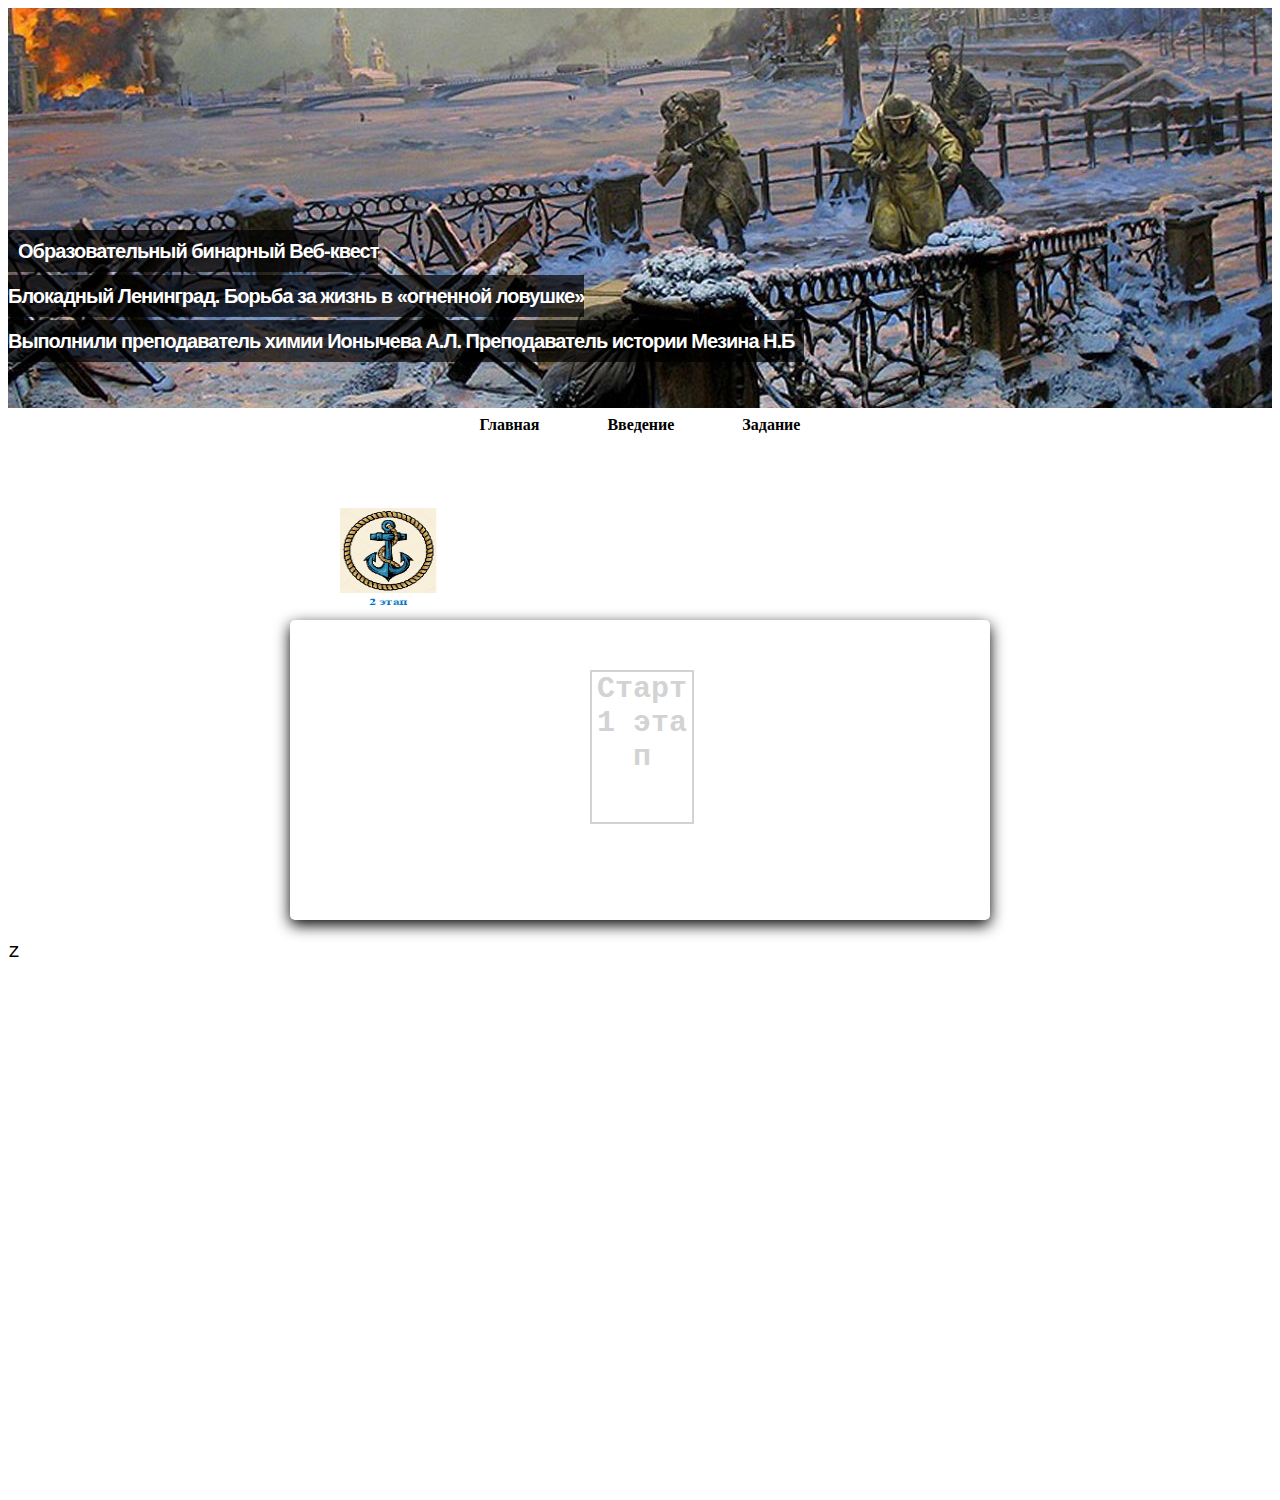
<file: testmenu.HTML>
<!DOCTYPE html>
<html>
<head>
	<title>Веб-квест</title>
	 <link rel="shortcut icon" href="img/favicon.png" type="image/png">
	 <link rel="stylesheet" type="text/css" href="css/style.css">
</head>
<body>



	<!-- Первоначальный слайд (картинка) -->
	<div class="mein">
       <img src="img/mein.jpg">
       <h4> <span>
Образовательный 
бинарный 
Веб-квест <br/>
Блокадный Ленинград. Борьба за жизнь в «огненной ловушке» <br/>
Выполнили 
преподаватель химии Ионычева А.Л. 
Преподаватель истории Мезина Н.Б 
     </span> </h4> 
	</div>
	<!-- Меню под шапкой -->
	<div class="menu1">
		
		<center>
			<a href="index.html" class="button8" >Главная</a>
			<a href="contente.html" class="button8" >Введение</a>
			<a href="content.html" class="button8" >Задание</a>
		</center>
	</div>
	<!-- инфа -->
	
		<iframe src="minimalka.html" frameborder="0"></iframe>	

		<style type="text/css">
	iframe {
		position: absolute;
		top: 600px;
		left: 0px;
		width: 100%;
		height: 100%;
	}
	</style>
	
<div>

	
<p class="activ">
	

   <a href="testmen.html"><img src="img/2.jpg" width="100" 
   height="100" border="0" alt="Пример"></a>

   
</div>



</body>
</html>
</file>
<file: css/style.css>
body {
	background-color: #FFFFFF;
	max-width: auto;
	margin: left;
}
div {
	border: 0px solid black;
	 position:relative;
}
.mein {
	  width: auto;
  height:400px;
  overflow:hidden;
  	position	: center;
	width		: 100%; /* for IE 6 */
}

h4 {
	position	: absolute;
	top		: 200px;
	left		: 0;
	width		: 100%;
}

img{
  position:relative;
  top: 50%;
  left: 50%;
  transform: translate(-50%, -50%);
} 
h4 span {
	color			: white;
	font			: bold 20px/45px Helvetica, Sans-Serif;
	letter-spacing		: -1px;
	background		: rgb(0, 0, 0); /* на случай, если следующая строка не сработает */
	background		: rgba(0, 0, 0, 0.7);
	padding			: 10px;
}

/* екст под фото*/

h5 {
		position	: absolute;
	top		: 380px;  
	left		: 0px;
	width		: 100%;
	color: #808080;
}

/*кнопка для меню*/


a.button8 {
  display: inline-block;
  color: #000000;
  font-weight: 700;
  text-decoration: none;
  user-select: none;
  padding: .5em 2em;
  outline: none;
  border: 0px solid;
  border-radius: 0px;
  transition: 0.2s;
} 
a.button8:hover { background: #808080; }
a.button8:active { background: #696969; }

/*кнопка задание*/
a.button28 {
  position: relative;
  display: inline-block;
  font-size: 90%;
  font-weight: 700;
  color: rgb(209,209,217);
  text-decoration: none;
  text-shadow: 0 -1px 2px rgba(0,0,0,.2);
  padding: .5em 1em;
  outline: none;
  border-radius: 3px;
  background: linear-gradient(rgb(110,112,120), rgb(81,81,86)) rgb(110,112,120);
  box-shadow:
   0 1px rgba(255,255,255,.2) inset,
   0 3px 5px rgba(0,1,6,.5),
   0 0 1px 1px rgba(0,1,6,.2);
  transition: .2s ease-in-out;
}
a.button28:hover:not(:active) {
  background: linear-gradient(rgb(126,126,134), rgb(70,71,76)) rgb(126,126,134);
}
a.button28:active {
  top: 1px;
  background: linear-gradient(rgb(76,77,82), rgb(56,57,62)) rgb(76,77,82);
  box-shadow:
   0 0 1px rgba(0,0,0,.5) inset,
   0 2px 3px rgba(0,0,0,.5) inset,
   0 1px 1px rgba(255,255,255,.1);
}
 
.fotog {
	width: auto;
  height:500px;
  overflow:hidden;
  	position	: center;
	width		: 100%;
}

.fotog img {
	position: absolute;
	  top: 50%;
  left: 50%;
  transform: translate(-50%, -50%);
  width: 250px;
  height: 300px;

}
.textus p, li {
	color: #808080;
}
p.activ {
	position: absolute;
	top: 100px;
	left: -250px;
	width: 100%;
}
</file>
<file: css/styl.css>
body{
    font-size: 20px;
    font-family: monospace;
}

#container{
    margin : 20px auto;
    background-color: white;
    height: 300px;
    width : 700px;
    border-radius: 5px;
    box-shadow: 0px 5px 15px 0px;
    position: relative;
}
#start{
    font-size: 1.5em;
    font-weight: bolder;
    word-break: break-all;
    width:100px;
    height:150px;
    border : 2px solid lightgrey;
    text-align: center;
    cursor: pointer;
    position: absolute;
    left:300px;
    top:50px;
    color : lightgrey;
}
#start:hover{
    border: 3px solid lightseagreen;
    color : lightseagreen;
}

#qImg{
    width : 200px;
    height : 200px;
    position: absolute;
    left : 0px;
    top : 0px;
}
#qImg img{
    width : 200px;
    height : 200px;
    border-top-left-radius: 5px;
}

#question{
    width:500px;
    height : 125px;
    position: absolute;
    right:0;
    top:0;
}
#question p{
    margin : 0;
    padding : 15px;
    font-size: 1.25em;
}

#choices{
    width : 480px;
    position: absolute;
    right : 0;
    top : 125px;
    padding : 10px
}
.choice{
    display: inline-block;
    width : 135px;
    text-align: center;
    border : 1px solid grey;
    border-radius: 5px;
    cursor: pointer;
    padding : 5px;
}
.choice:hover{
    border : 2px solid grey;
    font-weight: bold;
}

#timer{
    position: absolute;
    height : 100px;
    width : 200px;
    bottom : 0px;
    text-align: center;
}
#counter{
    font-size: 3em;
}
#btimeGauge{
    width : 150px;
    height : 10px;
    border-radius: 10px;
    background-color: lightgray;
    margin-left : 25px;
}
#timeGauge{
    height : 10px;
    border-radius: 10px;
    background-color: mediumseagreen;
    margin-top : -10px;
    margin-left : 25px;
}
#progress{
    width : 500px;
    position: absolute;
    bottom : 0px;
    right : 0px;
    padding:5px;
    text-align: right;
}
.prog{
    width : 25px;
    height : 25px;
    border: 1px solid #000;
    display: inline-block;
    border-radius: 50%;
    margin-left : 5px;
    margin-right : 5px;
}
#scoreContainer{
    margin : 20px auto;
    background-color: white;
    opacity: 0.8;
    height: 300px;
    width : 700px;
    border-radius: 5px;
    box-shadow: 0px 5px 15px 0px;
    position: relative;
    display: none;
}
#scoreContainer img{
    position: absolute;
    top:100px;
    left:325px;
}
#scoreContainer p{
    position: absolute;
    display: block;
    width : 59px;
    height :59px;
    top:130px;
    left:325px;
    font-size: 1.5em;
    font-weight: bold;
    text-align: center;
}
</file>
